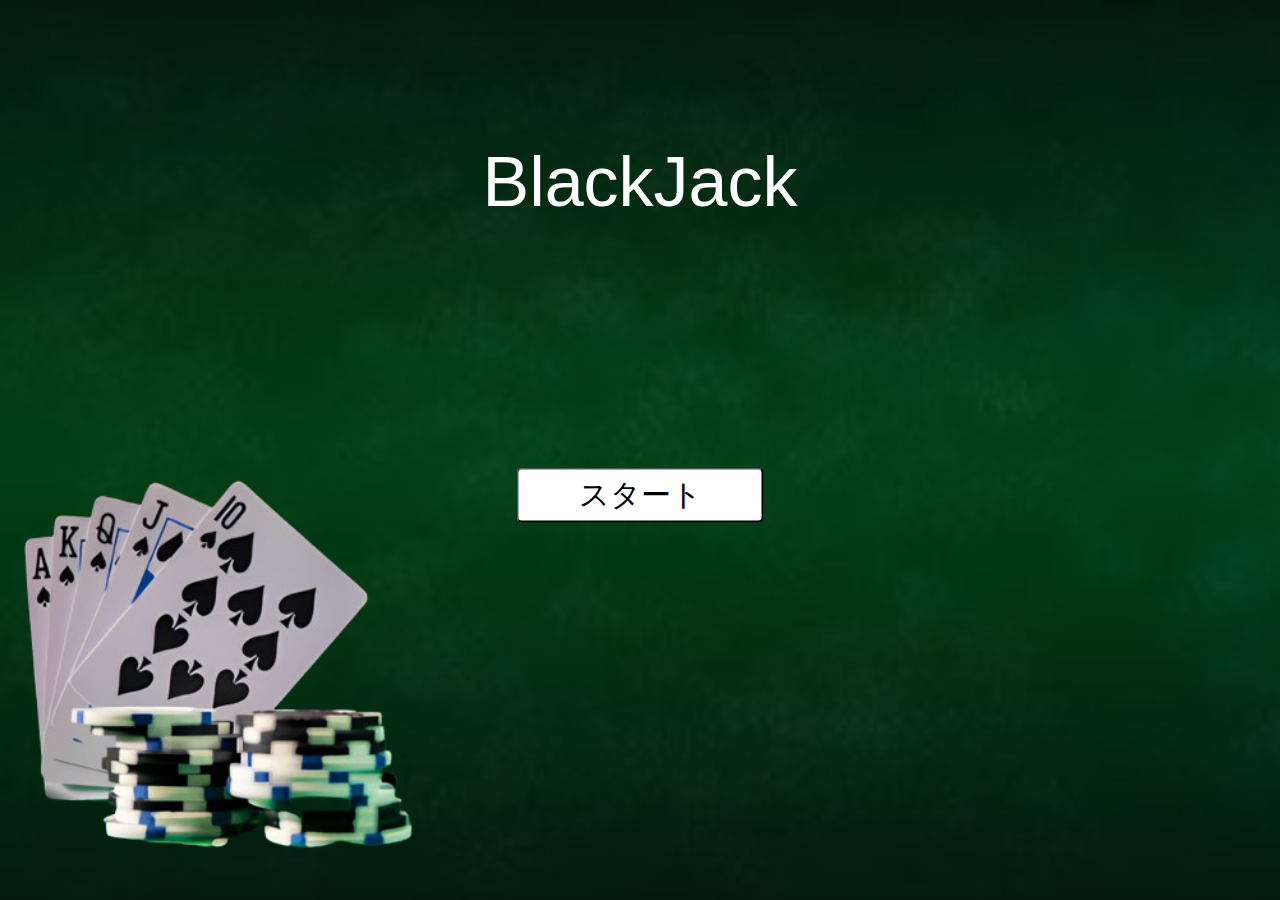
<file: index.html>
<!DOCTYPE html>
<html lang="jp">
    <head>
        <meta charset="UTF-8">
        <meta name="viewport" content="width=device-width, initial-scale=1.0">
        <link rel="stylesheet" href="css/index.css">
        <title>BlackJack</title>
    </head>

    <body>
        <div>
        	<h1 class="title">BlackJack</h1>
            <input id="get" type="submit" value="スタート">
        	<img src="image/背景.png" class="back">
            <img src="image/カジノコイン.png" class="coin">
            
            
            
            
        </div>
        
        <script>
            document.getElementById("get").addEventListener("click", async () => {
                // 目標値を生成してlocalStorageに保存
                const target = Math.floor(Math.random() * (16) + 15);
                localStorage.setItem("target_value", target);
                console.log("目標値: " + target);
                
                // リダイレクト
                window.location.href = "home.html";
            });
        </script>
    </body>
</html>
</file>
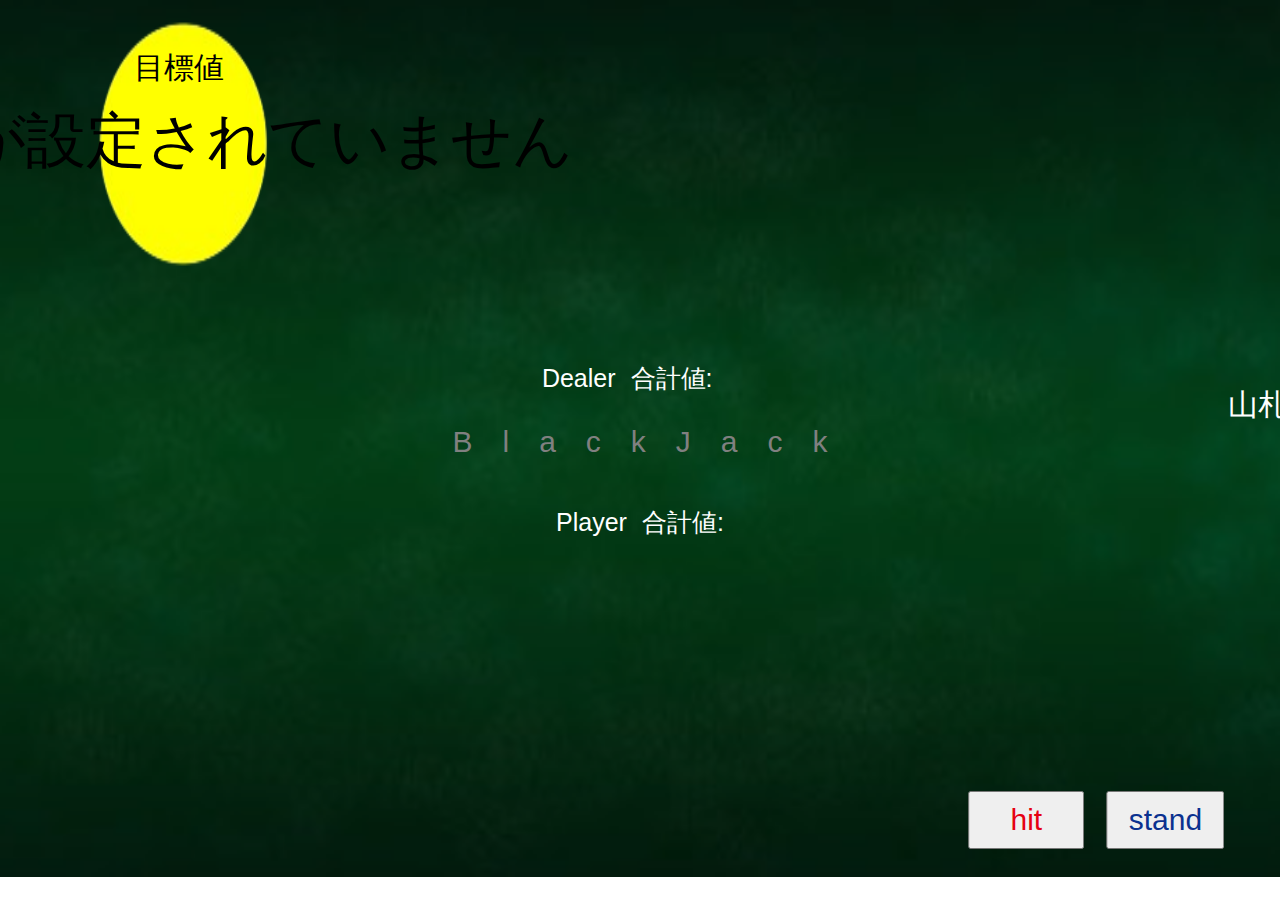
<file: home.html>
<!DOCTYPE html>
<html lang="ja">
<head>
    <meta charset="UTF-8">
    <link rel="stylesheet" href="css/home.css">
    <title>BlackJack</title>
</head>
<body>
    <div class="container">
        <img src="image/背景.png" class="back">

        <h1 class="title">B　l　a　c　k　J　a　c　k</h1>
        
        <h5 class="thegoal">目標値</h5>
        <h3 id = "target_text" class="target"></h3>
        <img src="image/目標.png" class="target_src">
        
        <p id = "msg"></p>
        
        
        <div id = "fuda">
            <p>山札</p>
            <div id="fuda-cards"></div>
        </div>
        <div id="player">
            <div class="sum-container">
                <p class="name">Player</p>
                <span>合計値:</span>
                <p id="p_sum"></p>
            </div>
            <div id="player-cards"></div>
          </div>
          
        <div id = "cpu">
            <div id="cpu-cards"></div>
            <div class="sum-container1">
                <p class="name">Dealer</p>
                <span>合計値:</span>
                <p id="c_sum"></p>
              </div>
            
        </div>

        <button id="hit" onclick="hit()">hit</button>
        <button id="stand" onclick="stand()">stand</button>

    </div>

    <script src="js/app.js"></script>
</body>
</html>
</file>
<file: css/index.css>
body, html {
    height: 100%;
    margin: 0;
    padding: 0;
    overflow: hidden; /* スクロール禁止 */
}

div {
    height: 100%;
    position: relative;
}

.title {
    position: absolute;
    top: 15%;
    left: 50%;
    transform: translate(-50%, -50%);
    font-size: 70px;    /* 文字サイズ指定 */
    color: #FFFFFF;     /* 文字色指定 */
    text-align: center;
    font-family: 'Noto Sans JP', sans-serif; /* フォント指定 */
    font-weight: 10;  /* フォントの細さを指定 */
    z-index: 2;  /* 他の要素の上に表示 */
}

.back {
    width: 100%;
    height: 100%;
    object-fit: cover;
    position: absolute;
    top: 0;
    left: 0;
    z-index: 1;  /* 背景画像は最背面 */
}

.coin {
    position: absolute;
    top: 70%;
    left: 35%;
    transform: translate(-50%, -50%);
    width: 68%; /* コイン画像 */
    z-index: 1;  /* コイン画像も背面 */
}

#get {
    position: absolute;
    top: 55%; /* 縦の中央に配置 */
    left: 50%; /* 横の中央に配置 */
    transform: translate(-50%, -50%); /* 中央に合わせるために位置を調整 */
    background-color: #fff;
    color: #000;
    padding: 5px 60px; /* ボタンの内側の余白を調整 */
    border-radius: 5px; /* ボタンの角を丸くする */
    font-size: 30px; /* フォントサイズを調整 */
    z-index: 3;  /* ボタンが最前面に来るように設定 */
}
</file>
<file: css/home.css>
.back {
  background-size: cover;
  background-position: center;
  height: 100%;
  width: 100%;
  
  }
  
  
body {
  margin: 0;
  padding: 0;
  font-family: Arial, sans-serif;
  overflow: hidden;
  }
  
  
h1 {
  text-align: center;
  margin-top: 10px;
  }
  
  
#container {
  display: flex;
  flex-direction: column;
  align-items: center;
  justify-content: flex-start;
  height: 100vh;
  padding: 20px;
  box-sizing: border-box;
  }
       
       
#cpu, #player {
  margin-bottom: 20px;
  }
       
       
button {
  margin: 10px;
  padding: 10px 20px;
  font-size: 16px;
  }
       
       
.title {
   position: absolute;
   top: 48%;
   left: 50%;
   transform: translate(-50%, -50%);
   font-size: 30px;    /* 文字サイズ指定 */
   color: #808080;     /* 文字色指定 */
   text-align: center;
   font-family: 'Noto Sans JP', sans-serif; /* フォント指定 */
   font-weight: 10;  /* フォントの細さを指定 */
   z-index: 2;  /* 他の要素の上に表示 */
}

.thegoal{
 position: absolute;
   top: 2%;
   left: 14%;
   transform: translate(-50%, -50%);
   font-size: 30px;    /* 文字サイズ指定 */
   color: #000000;     /* 文字色指定 */
   text-align: center;
   font-family: 'Noto Sans JP', sans-serif; /* フォント指定 */
   font-weight: 10;  /* フォントの細さを指定 */
   z-index: 2;  /* 他の要素の上に表示 */
}


.target{
   position: absolute;
   top: 9%;
   left: 14%;
   transform: translate(-50%, -50%);
   font-size: 60px;    /* 文字サイズ指定 */
   color: #000000;     /* 文字色指定 */
   text-align: center;
   font-family: 'Noto Sans JP', sans-serif; /* フォント指定 */
   font-weight: 10;  /* フォントの細さを指定 */
   z-index: 2;  /* 他の要素の上に表示 */
}


.target_src {
   position: absolute;
   height: 30%;
   width: 15%;
   top: 1%; /* 縦の中央に配置 */
   left: 7%; /* 横の中央に配置 */
}


/* 山札のスタイル */
#fuda{
  position: absolute;
  transform: translate(-50%, -50%);
  top: 45%;
  right: -3%;
  text-align: center;
  z-index: 2;  /* 他の要素の上に表示 */
  margin: 0;
}

#fuda p{
  font-size: 30px;
  margin: 0px;
  color: #fff;
}

#fuda-cards img {
 width: 70%;  /* カードの幅を指定 */
 height: 70%; /* カードの高さを指定 */

}

/* playerのスタイル */
#player-cards{
  position: absolute;
  transform: translate(-50%, -50%);
  top: 65%;
  left: 32%;
  
}


#player-cards img.card{
  position: absolute;
  top: 40%;
  left: 40px;
  z-index: 2;
}


#player-cards img.card:nth-child(2),
#cpu-cards img.card:nth-child(2) {
  left: 110px; /* 2番目のカードを少し右にずらす */
  z-index: 3; /* 2番目のカードを前面に表示 */
}

#player-cards img.card:nth-child(3),
#cpu-cards img.card:nth-child(3) {
  left: 177px; /* 3番目のカードをさらに右にずらす */
  z-index: 4; /* 3番目のカードをさらに前面に表示 */
}

#player-cards img.card:nth-child(4),
#cpu-cards img.card:nth-child(4) {
  left: 250px; /* 4番目のカードをさらに右にずらす */
  z-index: 5; /* 4番目のカードをさらに前面に表示 */
}

#player-cards img.card:nth-child(5),
#cpu-cards img.card:nth-child(5) {
  left: 320px; /* 5番目のカードをさらに右にずらす */
  z-index: 6; /* 5番目のカードをさらに前面に表示 */
}

#player-cards img.card:nth-child(6),
#cpu-cards img.card:nth-child(6) {
  left: 400px; /* 6番目のカードをさらに右にずらす */
  z-index: 7; /* 6番目のカードをさらに前面に表示 */
}

#player-cards img.card:nth-child(7),
#cpu-cards img.card:nth-child(7) {
  left: 470px; /* 7番目のカードをさらに右にずらす */
  z-index: 8; /* 7番目のカードをさらに前面に表示 */
}

/* 以降、必要に応じて追加 */
#player .sum-container {
  position: absolute;
  transform: translate(-50%, -50%);
  top: 58%;
  left: 50%;
  z-index: 2;  /* 他の要素の上に表示 */
  display: flex;
  align-items: center;  /* 垂直方向に中央揃え */
  font-size: 25px;
  color: #fff;
  text-align: center;
}

#player .name {
  margin-right: 15px;
}


/* cpuのスタイル */
#cpu-cards{
  position: absolute;
  transform: translate(-50%, -50%);
  top: 3%;
  left: 32%;
  
}

#cpu-cards img.card{
  position: absolute;
  top: 40%;
  left: 40px;
  z-index: 2;
}

#cpu .sum-container1 {
  position: absolute;
  transform: translate(-50%, -50%);
  top: 42%;
  left: 49%;
  z-index: 2;  /* 他の要素の上に表示 */
  display: flex;
  align-items: center;  /* 垂直方向に中央揃え */
  font-size: 25px;
  color: #fff;
  text-align: center;
}

#cpu .name {
  margin-right: 15px;
}


/*hitのスタイル */
#hit{
  position: absolute;
  transform: translate(-50%, -50%);
  top: 90%;
  right: 10%;
  font-size: 30px;
  color: #e60012;
  padding-left: 40px;
  padding-right: 40px;
  z-index: 2;  /* 他の要素の上に表示 */
}

/*standのスタイル */
#stand{
  position: absolute;
  transform: translate(-50%, -50%);
  top: 90%;
  right: -1%;
  font-size: 30px;
  color: #0b318f;
  z-index: 2;  /* 他の要素の上に表示 */
}

/* カードの大きさ指定 */
img.card {
  width: 150px !important; 
  height: 210px !important;
}

/* msgのスタイル */
#msg {
  position: absolute;
  transform: translate(-50%, -50%);
  top: 25%;
  left: 50%;
  font-size: 150px;
  z-index: 3;  /* 他の要素の上に表示 */
  font-family: serif; 
}



/* ルーレットのcss */

#roulette {
  top: 20px;
  left: 100px;
  position: relative;
  -webkit-animation-timing-function: cubic-bezier(0, 0.4, 0.4, 1.04);
          animation-timing-function: cubic-bezier(0, 0.4, 0.4, 1.04);
  -webkit-animation-duration: 1.8s;
          animation-duration: 1.8s;
  -webkit-animation-fill-mode: forwards;
          animation-fill-mode: forwards;
  -webkit-animation-iteration-count: 1;
          animation-iteration-count: 1;
  width: 308px;
  height: 308px;
  border-radius: 50%;
  overflow: hidden;
  counter-reset: num;
}
#roulette.number-1 {
  -webkit-animation-name: 'number-1';
          animation-name: 'number-1';
}
#roulette.number-2 {
  -webkit-animation-name: 'number-2';
          animation-name: 'number-2';
}
#roulette.number-3 {
  -webkit-animation-name: 'number-3';
          animation-name: 'number-3';
}
#roulette.number-4 {
  -webkit-animation-name: 'number-4';
          animation-name: 'number-4';
}
#roulette.number-5 {
  -webkit-animation-name: 'number-5';
          animation-name: 'number-5';
}
#roulette.number-6 {
  -webkit-animation-name: 'number-6';
          animation-name: 'number-6';
}
#roulette.number-7 {
  -webkit-animation-name: 'number-7';
          animation-name: 'number-7';
}
#roulette.number-8 {
  -webkit-animation-name: 'number-8';
          animation-name: 'number-8';
}
#roulette.number-9 {
  -webkit-animation-name: 'number-9';
          animation-name: 'number-9';
}
#roulette.number-10 {
  -webkit-animation-name: 'number-10';
          animation-name: 'number-10';
}
#roulette::after {
  content: "";
  display: block;
  width: 80px;
  height: 80px;
  background-color: #fff;
  border-radius: 50%;
  margin: auto;
  top: 0;
  right: 0;
  bottom: 0;
  left: 0;
  position: absolute;
}
#roulette li {
  top: 0;
  right: 0;
  left: 0;
  margin: auto;
  position: absolute;
  display: block;
  width: 100px;
  height: 154px;
  transform-origin: 50px 154px;
}
#roulette li::before {
  top: 0;
  left: 0;
  position: absolute;
  display: inline-block;
  content: "";
  width: 0;
  height: 0;
  border-style: solid;
  border-width: 154px 50px;
  z-index: 0;
}
#roulette li::after {
  counter-increment: num;
  content: counter(num);
  z-index: 5;
  position: absolute;
  display: block;
  width: 100px;
  text-align: center;
  line-height: 40px;
  font-size: 20px;
  color: #fff;
  font-weight: bold;
}
#roulette li:nth-of-type(1) {
  transform: rotate(36deg);
}
#roulette li:nth-of-type(1)::before {
  border-color: #fff100 transparent transparent;
}
#roulette li:nth-of-type(2) {
  transform: rotate(72deg);
}
#roulette li:nth-of-type(2)::before {
  border-color: #f39800 transparent transparent;
}
#roulette li:nth-of-type(3) {
  transform: rotate(108deg);
}
#roulette li:nth-of-type(3)::before {
  border-color: #eb6100 transparent transparent;
}
#roulette li:nth-of-type(4) {
  transform: rotate(144deg);
}
#roulette li:nth-of-type(4)::before {
  border-color: #e60012 transparent transparent;
}
#roulette li:nth-of-type(5) {
  transform: rotate(180deg);
}
#roulette li:nth-of-type(5)::before {
  border-color: #e4007f transparent transparent;
}
#roulette li:nth-of-type(6) {
  transform: rotate(216deg);
}
#roulette li:nth-of-type(6)::before {
  border-color: #601986 transparent transparent;
}
#roulette li:nth-of-type(7) {
  transform: rotate(252deg);
}
#roulette li:nth-of-type(7)::before {
  border-color: #0b318f transparent transparent;
}
#roulette li:nth-of-type(8) {
  transform: rotate(288deg);
}
#roulette li:nth-of-type(8)::before {
  border-color: #036eb8 transparent transparent;
}
#roulette li:nth-of-type(9) {
  transform: rotate(324deg);
}
#roulette li:nth-of-type(9)::before {
  border-color: #00913a transparent transparent;
}
#roulette li:nth-of-type(10) {
  transform: rotate(360deg);
}
#roulette li:nth-of-type(10)::before {
  border-color: #8fc31f transparent transparent;
}
@-webkit-keyframes number-1 {
  from {
    transform: rotate(0);
  }
  to {
    transform: rotate(3204deg);
  }
}
@keyframes number-1 {
  from {
    transform: rotate(0);
  }
  to {
    transform: rotate(3204deg);
  }
}
@-webkit-keyframes number-2 {
  from {
    transform: rotate(0);
  }
  to {
    transform: rotate(3168deg);
  }
}
@keyframes number-2 {
  from {
    transform: rotate(0);
  }
  to {
    transform: rotate(3168deg);
  }
}
@-webkit-keyframes number-3 {
  from {
    transform: rotate(0);
  }
  to {
    transform: rotate(3132deg);
  }
}
@keyframes number-3 {
  from {
    transform: rotate(0);
  }
  to {
    transform: rotate(3132deg);
  }
}
@-webkit-keyframes number-4 {
  from {
    transform: rotate(0);
  }
  to {
    transform: rotate(3096deg);
  }
}
@keyframes number-4 {
  from {
    transform: rotate(0);
  }
  to {
    transform: rotate(3096deg);
  }
}
@-webkit-keyframes number-5 {
  from {
    transform: rotate(0);
  }
  to {
    transform: rotate(3060deg);
  }
}
@keyframes number-5 {
  from {
    transform: rotate(0);
  }
  to {
    transform: rotate(3060deg);
  }
}
@-webkit-keyframes number-6 {
  from {
    transform: rotate(0);
  }
  to {
    transform: rotate(3024deg);
  }
}
@keyframes number-6 {
  from {
    transform: rotate(0);
  }
  to {
    transform: rotate(3024deg);
  }
}
@-webkit-keyframes number-7 {
  from {
    transform: rotate(0);
  }
  to {
    transform: rotate(2988deg);
  }
}
@keyframes number-7 {
  from {
    transform: rotate(0);
  }
  to {
    transform: rotate(2988deg);
  }
}
@-webkit-keyframes number-8 {
  from {
    transform: rotate(0);
  }
  to {
    transform: rotate(2952deg);
  }
}
@keyframes number-8 {
  from {
    transform: rotate(0);
  }
  to {
    transform: rotate(2952deg);
  }
}
@-webkit-keyframes number-9 {
  from {
    transform: rotate(0);
  }
  to {
    transform: rotate(2916deg);
  }
}
@keyframes number-9 {
  from {
    transform: rotate(0);
  }
  to {
    transform: rotate(2916deg);
  }
}
@-webkit-keyframes number-10 {
  from {
    transform: rotate(0);
  }
  to {
    transform: rotate(2880deg);
  }
}
@keyframes number-10 {
  from {
    transform: rotate(0);
  }
  to {
    transform: rotate(2880deg);
  }
}
</file>
